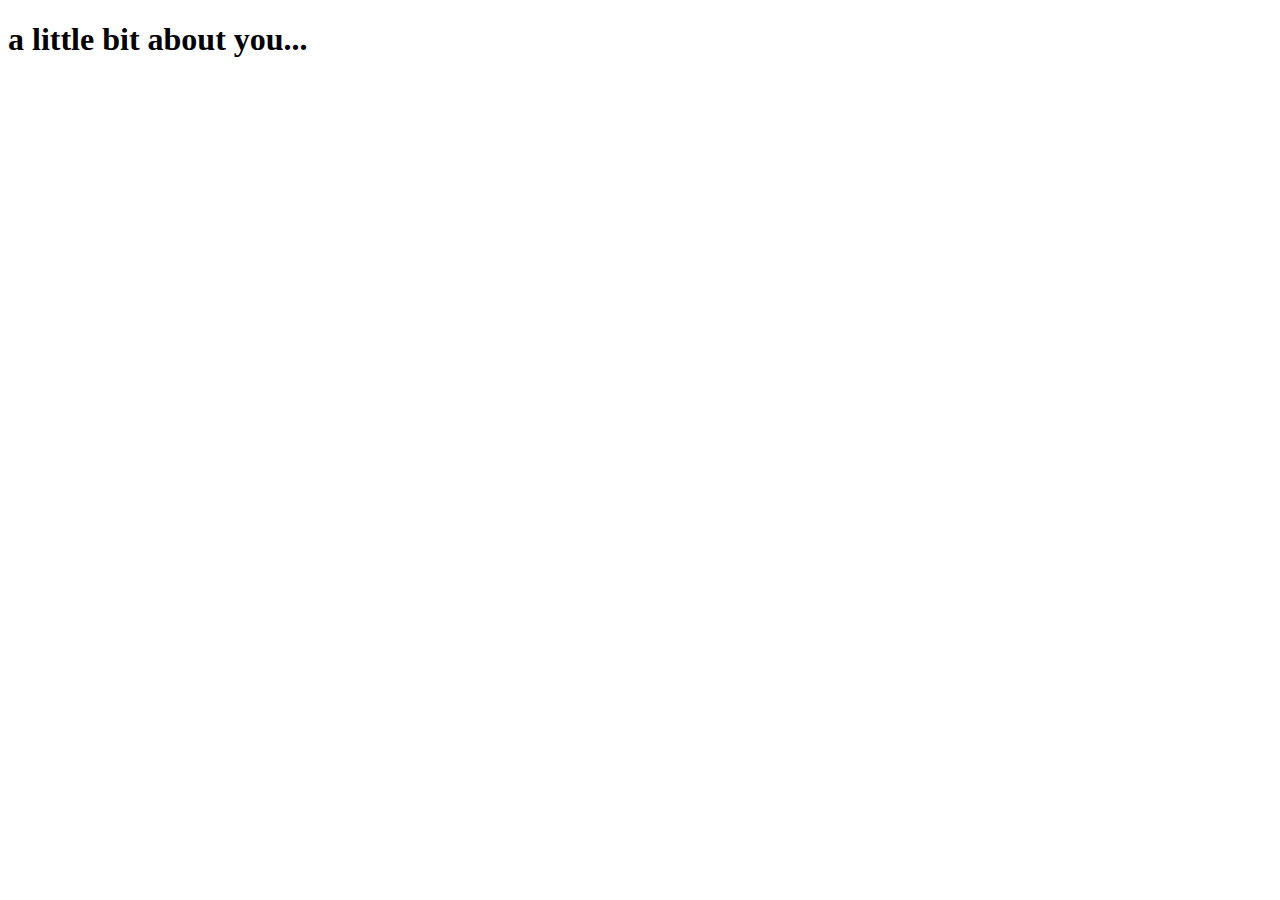
<file: experiment.html>
<!DOCTYPE html>
<html>
<head>
<title>interactive programing</title>
</head>

<body>
<h1 id="heading">a little bit about you...</h1>

<script src = "https://code.jquery.com/jquery-2.1.0.js"></script>

<script>

var leftoffset = 0;
var moveheading = function ()
{
$("#heading").offset({left: leftoffset}); //set the left offset 
leftoffset++; //update (add to) leftoffset variable

if(leftoffset> 200)
{
leftoffset = 0;
}
};
setinterval(moveheading, 30);

  var clickhandler = function(event)
  {
    $("body").append("click!" + event.pageX
                     
};
 $("#heading").click(clickhandler);
  </script>
  </body>
</html>
</file>
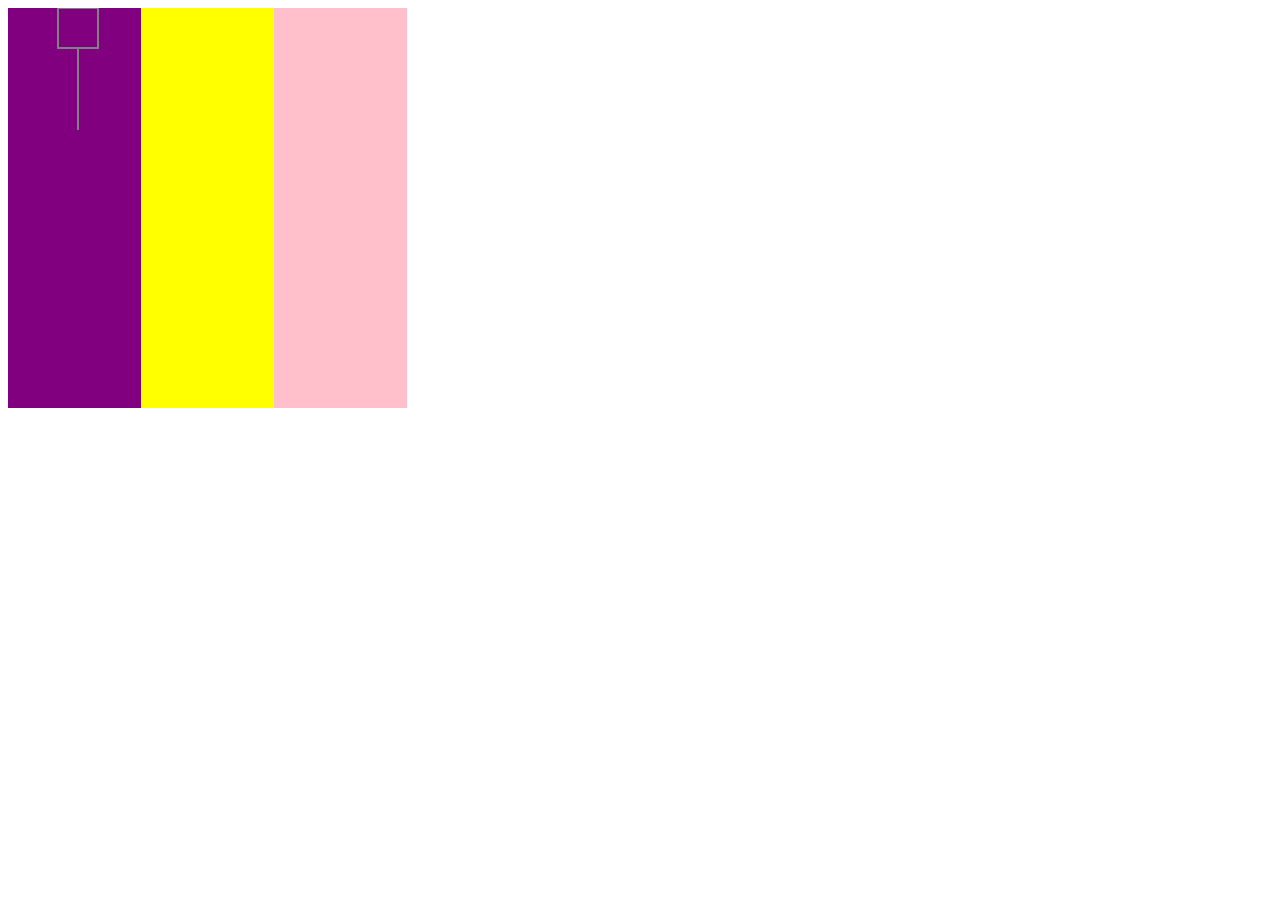
<file: firstCanvas.html>
<!DOCTYPE html>
<html>
<head>
<title>Canvas</title>
</head>
<body>
<canvas id="canvas" width="400" height="400"></canvas>

<script>
var canvas = document.getElementById("canvas"); // look for canvas
var ctx = canvas.getContext("2d"); // tells javascript that the drawing will be 2 dimensional 
  for(var i = 0; i < 5; i++)
  
    ctx.fillStyle="purple";
  ctx.fillRect(0, 0, 133, 400);
  ctx.fillStyle="yellow";
  ctx.fillRect(133, 0, 133, 400);
    ctx.fillStyle="pink";
  ctx.fillRect(266, 0, 133, 400);
  
  ctx.strokeStyle="gray";
  ctx.lineWidth = 2;
  ctx.strokeRect(50, 0, 40, 40);
ctx.beginPath();
  ctx.moveTo(70, 40);
  ctx.lineTo(70, 122);
ctx.stroke(); 
  
</script>
</body>
</html>
</file>
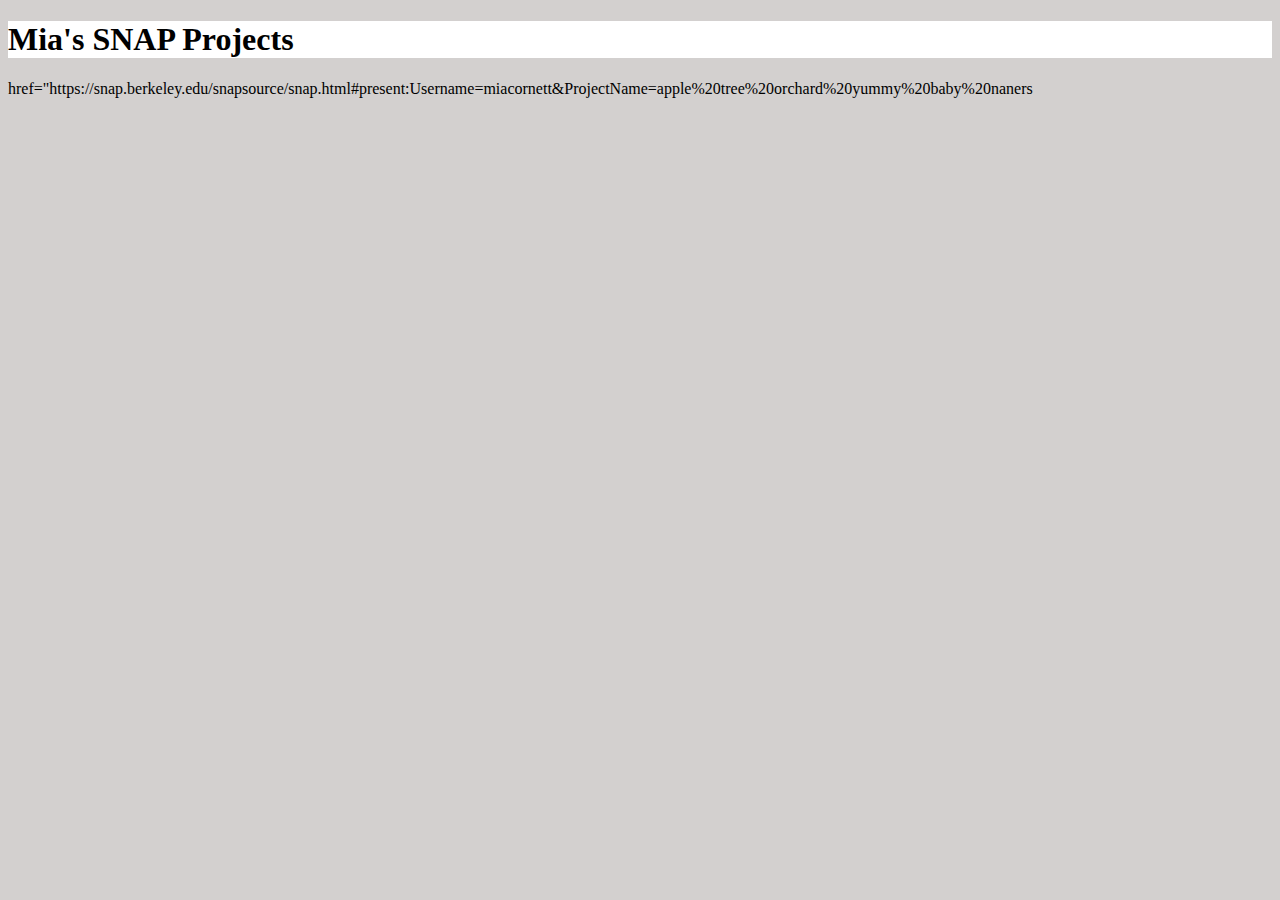
<file: snapPortfolio.html>
<!doctype html>
 <html>
    <head>
      <title>A E S T H E T I C S</title>
      <link rel="stylesheet" type="text/css" href="stylesheet.css">
    </head>
    </body>
       <h1>Mia's SNAP Projects</h1>
       <a> href="https://snap.berkeley.edu/snapsource/snap.html#present:Username=miacornett&ProjectName=apple%20tree%20orchard%20yummy%20baby%20naners    
    </body>
 </html>
</file>
<file: stylesheet.css>
h1{
background-color: white;
  padding: 0px;
}
div{
background-color: #d3d0cf;
}
p{
background-color: #d3d0cf;
}
body{
background-color: #d3d0cf;
}
</file>
